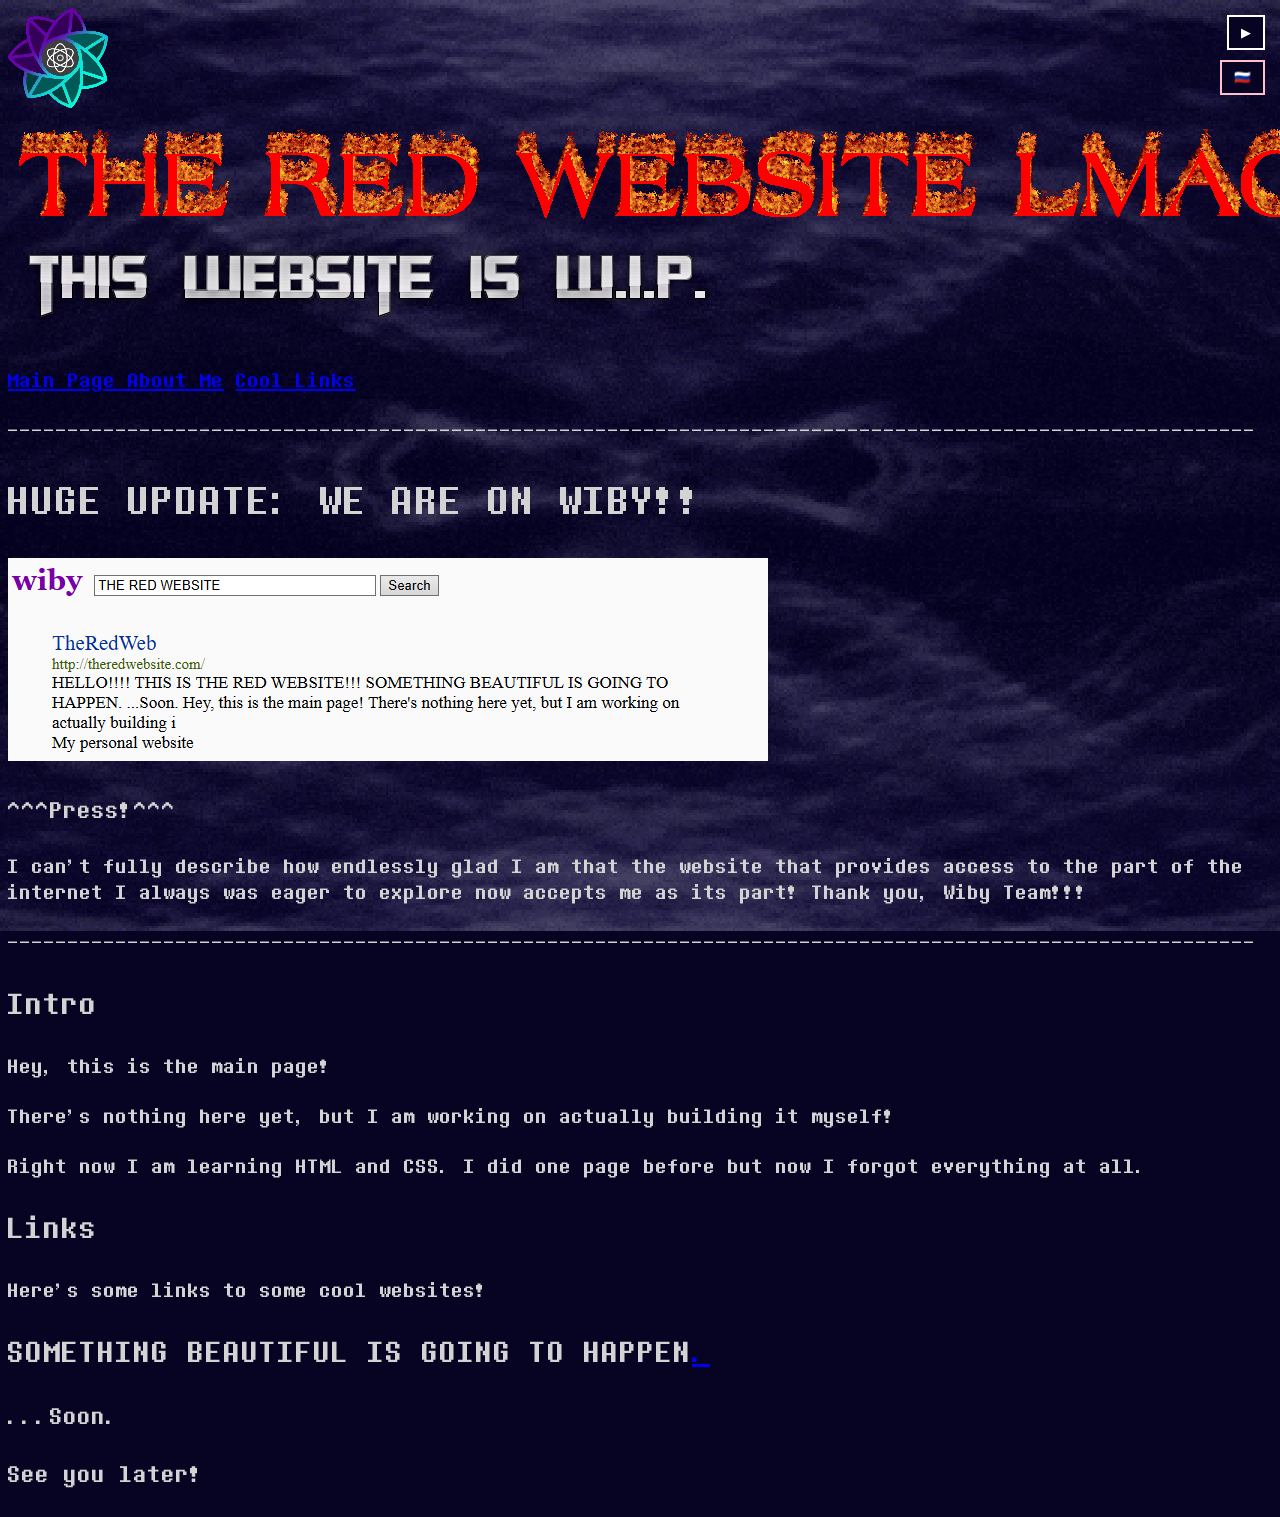
<file: index.html>
<!DOCTYPE html>
<html lang="en">
<head>
    <meta charset="UTF-8">
    <title>TheRedWeb</title>
    
    <meta name="viewport" content="width=device-width, initial-scale=1.0, viewport-fit=cover" />
    <meta name="author" content="TheRedGuyLmao" />
    <meta name="description" content="My personal website-blog-project for fun!" />

    <link rel="shortcut icon" sizes="32x32" href="assets/SAAB.ico" />
    <link rel="apple-touch-icon" sizes="180x180" href="assets/SAAB-iphone.png" />
    <link rel="stylesheet" href="style.css" />
</head>

<!--
        <	= &lt;
        >	= &gt;
        "	= &quot;
        '	 =  &apos;
        &	= &amp;
-->

<body>
    <img src="assets/SAAB.png" width="100" height="100">
    <a title="Epic Logo"><img src="assets/websitelogo.gif" alt="Epic Logo"></a>
    <a title="Epic WIP Text"><img src="assets/thiswebsiteiswip.png" alt="Epic WIP Text"></a>
    
    <audio id="bg-music" loop>
        <source src="assets/audio/Toby_Fox_-_Another_Him_Deltarune_(mp3.pm).mp3" type="audio/mpeg">
    </audio>

    <button id="music-toggle" type="button">▶</button>
    <a id="switch" href="ru/index.html"><button id="lang-switch" type="button">🇷🇺</button></a>

    <p>
        <a href="https://theredwebsite.com">Main Page </a>
        <a href="about/index.html">About Me</a>
        <a href="links/index.html">Cool Links</a>
    </p>
    
    <p>--------------------------------------------------------------------------------------------------------</p>

    <h1>HUGE UPDATE: WE ARE ON WIBY!!</h1>
    <a href="https://wiby.org/?q=THE+RED+WEBSITE" target="_blank"><img src="assets/wiby-screenshit.png"></a>
    <h3>^^^Press!^^^</h3>
    <p>I can't fully describe how endlessly glad I am that the website that provides access to the part of the internet I always was eager to explore now accepts me as its part! <strong>Thank you, Wiby Team!!!</strong></P>

    <p>--------------------------------------------------------------------------------------------------------</p>

    <h2>Intro</h2>
    <p class="main-text">Hey, this is the <strong><a title="This is really a main page!">main page!</a></strong></p>
    <p>There's nothing here yet, but I am working on actually building it myself!</p>
    <p>Right now I am learning HTML and CSS. I did one page before but now I forgot everything at all.</p>

 
    <h2>Links</h2>
    <p>Here's some links to some cool websites!</p>
    
    <h2>SOMETHING BEAUTIFUL IS GOING TO HAPPEN<a href="7b/index.html">.</a></h2>
    <h3>...Soon.</h3>

    <h3>See you later!</h3>
    <script src="smartstuff.js"></script>
</body>

</html>

<!--
    TODOs:
    - EN/RU switch (DONE!)
    - Radio connected either to YouTube Music or grabbed locally.
    - More than one page (Kinda uglishly done)
    - Visit Counter
    - Sign blog, where people can send small messages up to 50 symbols + a dedicated mail + 
        max 3 symbols for nickname when leaving a comment
    - Secret webpage for the craziest shenanigans (kinda)
    - Phone compatibility (next task)
-->
</file>
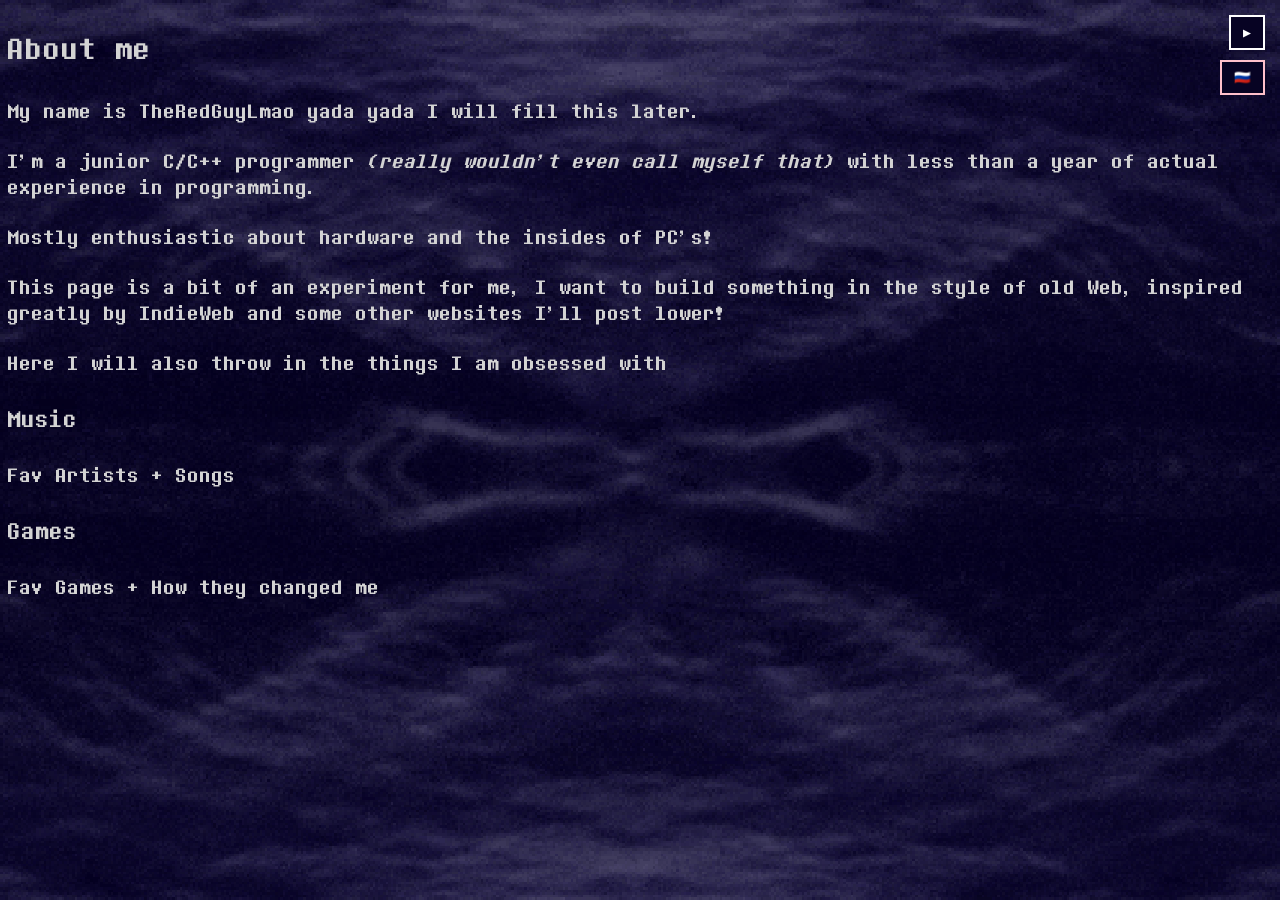
<file: about/index.html>
<!DOCTYPE html>
<html lang="en">
<head>
    <title>About Me</title>

    <link rel="shortcut icon" sizes="32x32" href="../assets/SAAB.ico" />
    <link rel="apple-touch-icon" sizes="180x180" href="../assets/SAAB-iphone.png" />
    <link rel="stylesheet" href="../style.css">
</head>    

<body>
    <audio id="bg-music" loop>
        <source src="../assets/audio/Toby_Fox_-_Another_Him_Deltarune_(mp3.pm).mp3" type="audio/mpeg">
    </audio>

    <button id="music-toggle" type="button">▶</button>
    <a id="switch" href="ru/index.html"><button id="lang-switch" type="button">🇷🇺</button></a>

   <h2>About me</h2>
   <p>My name is TheRedGuyLmao yada yada I will fill this later.</p>
    <p>I'm a junior C/C++ programmer <em>(really wouldn't even call myself that)</em> with less than a year of actual experience in programming.</p>
    <p>Mostly enthusiastic about hardware and the insides of PC's!</p>
    <p>This page is a bit of an experiment for me, I want to build something in the style of old Web, inspired greatly by IndieWeb and some other websites I'll post lower!</p>
    <p>Here I will also throw in the things I am obsessed with</p>
    <h3>Music</h3>
    <p>Fav Artists + Songs</p>
    <h3>Games</h3>
    <p>Fav Games + How they changed me</p>

    <script src="../smartstuff.js"></script>
</body>
</html>
</file>
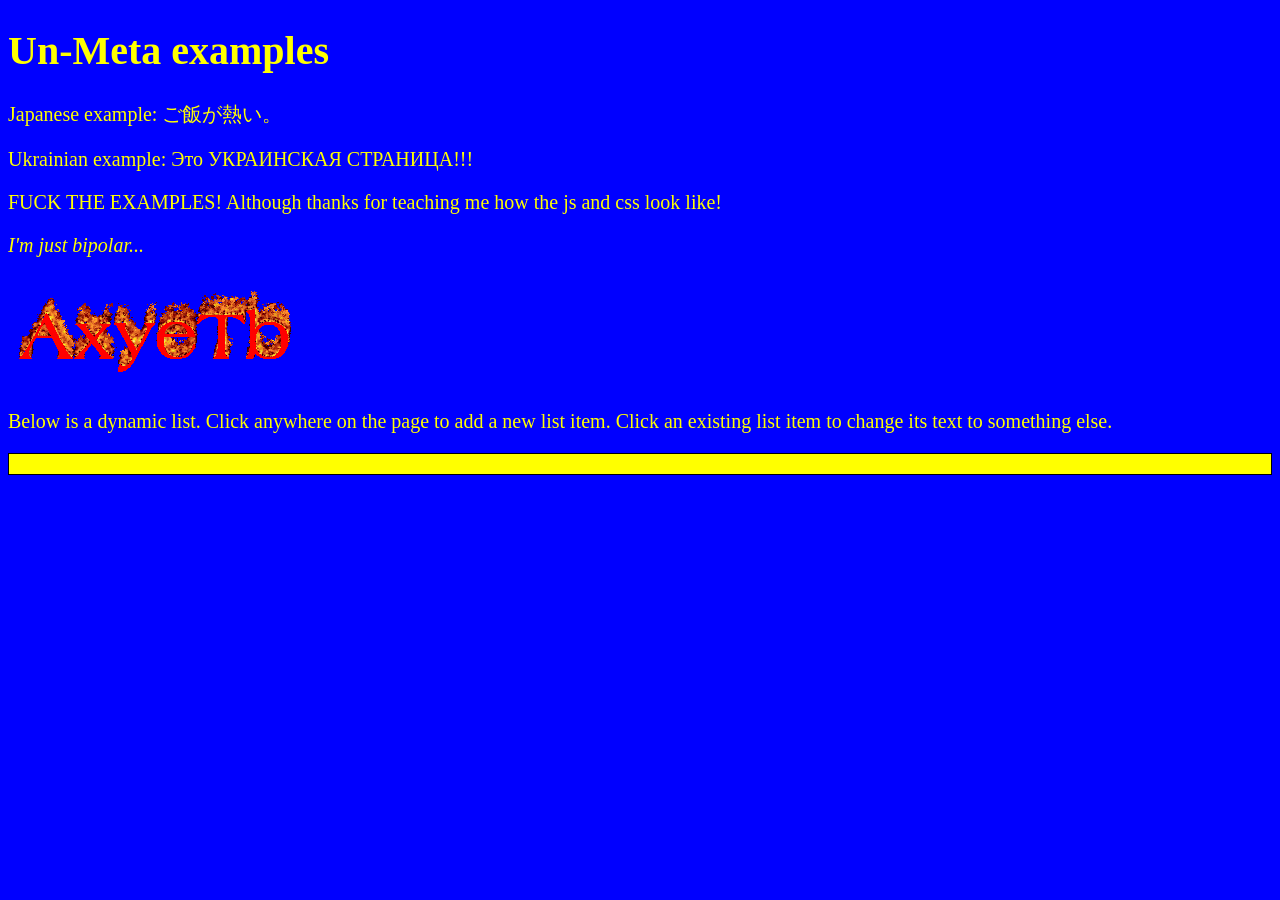
<file: bullshit/index.html>
<!DOCTYPE html>
<html lang="en-US">
  <head>
    <meta charset="utf-8">
    <meta name="viewport" content="width=device-width">
    <title>WHAT.</title>

    <meta name="author" content="Chris Mills">
    <meta name="description" content="This is an example page to demonstrate usage of metadata on web pages.">

    <meta property="og:image" content="https://developer.mozilla.org/mdn-social-share.png">
    <meta property="og:description" content="This is an example page to demonstrate usage of metadata on web pages.">
    <meta property="og:title" content="Metadata; The HTML &lt;head&gt;, on MDN">

    <link rel="Shortcut Icon" href="favicon.ico" type="image/x-icon">
    <link rel="stylesheet" href="style.css" />
  </head>
  <body>
    <h1>Un-Meta examples</h1>

    <p>Japanese example: ご飯が熱い。</p>
    <P>Ukrainian example: Это УКРАИНСКАЯ СТРАНИЦА!!!</P>
    <p>FUCK THE EXAMPLES! Although thanks for teaching me how the js and css look like!</p>
    <p><em>I'm just bipolar...</em></p>
    <img src="../assets/ахуеть.gif">
    <script src="script.js"></script>
  </body>
</html>
</file>
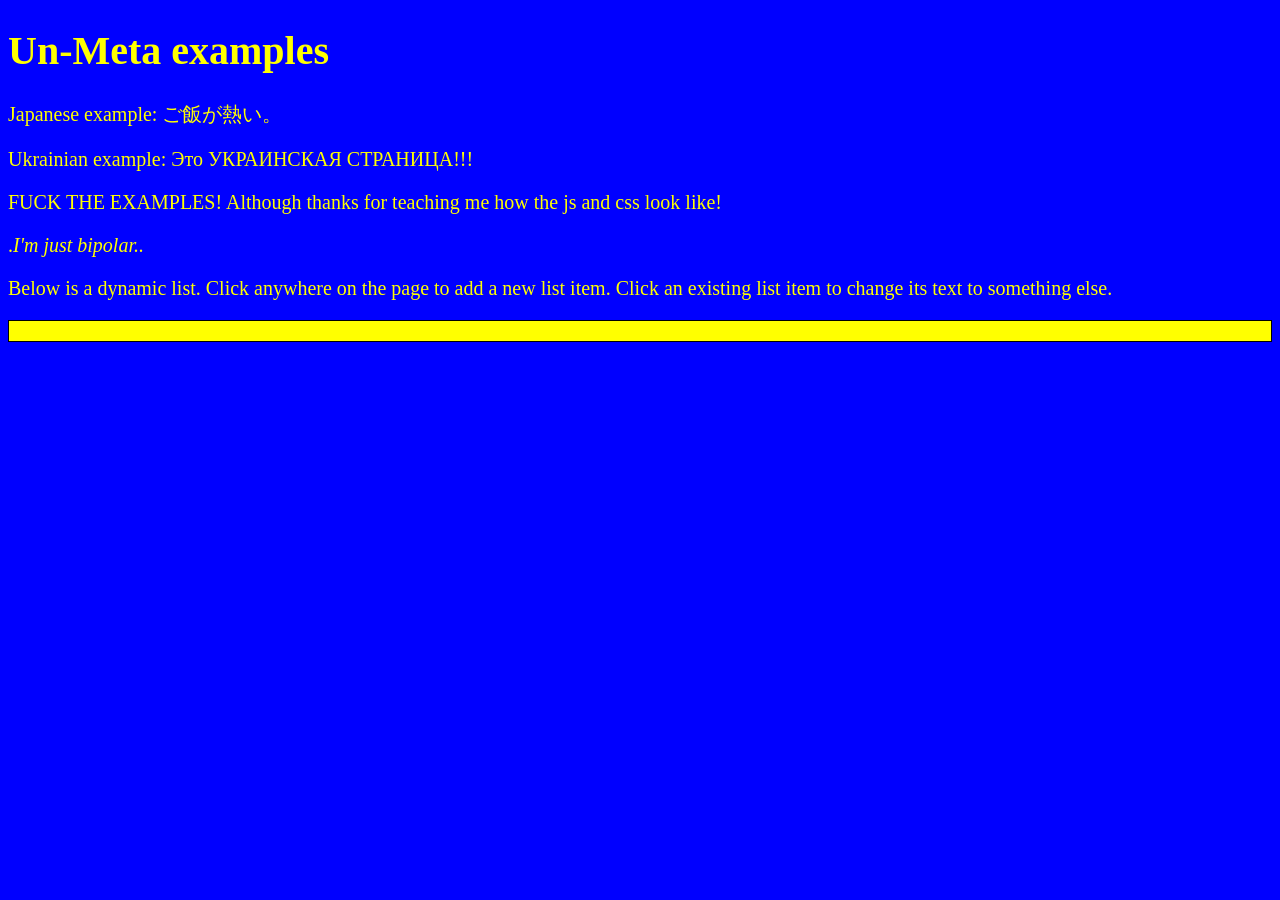
<file: learning-stuff/index.html>
<!DOCTYPE html>
<html lang="en-US">
  <head>
    <meta charset="utf-8">
    <meta name="viewport" content="width=device-width">
    <title>Meta examples</title>

    <meta name="author" content="Chris Mills">
    <meta name="description" content="This is an example page to demonstrate usage of metadata on web pages.">

    <meta property="og:image" content="https://developer.mozilla.org/mdn-social-share.png">
    <meta property="og:description" content="This is an example page to demonstrate usage of metadata on web pages.">
    <meta property="og:title" content="Metadata; The HTML &lt;head&gt;, on MDN">

    <link rel="Shortcut Icon" href="favicon.ico" type="image/x-icon">
    <link rel="stylesheet" href="style.css" />
  </head>
  <body>
    <h1>Un-Meta examples</h1>

    <p>Japanese example: ご飯が熱い。</p>
    <P>Ukrainian example: Это УКРАИНСКАЯ СТРАНИЦА!!!</P>
    <p>FUCK THE EXAMPLES! Although thanks for teaching me how the js and css look like!</p>
    <p>.<em>I'm just bipolar..</em></p>
    <script src="script.js"></script>
  </body>
</html>
</file>
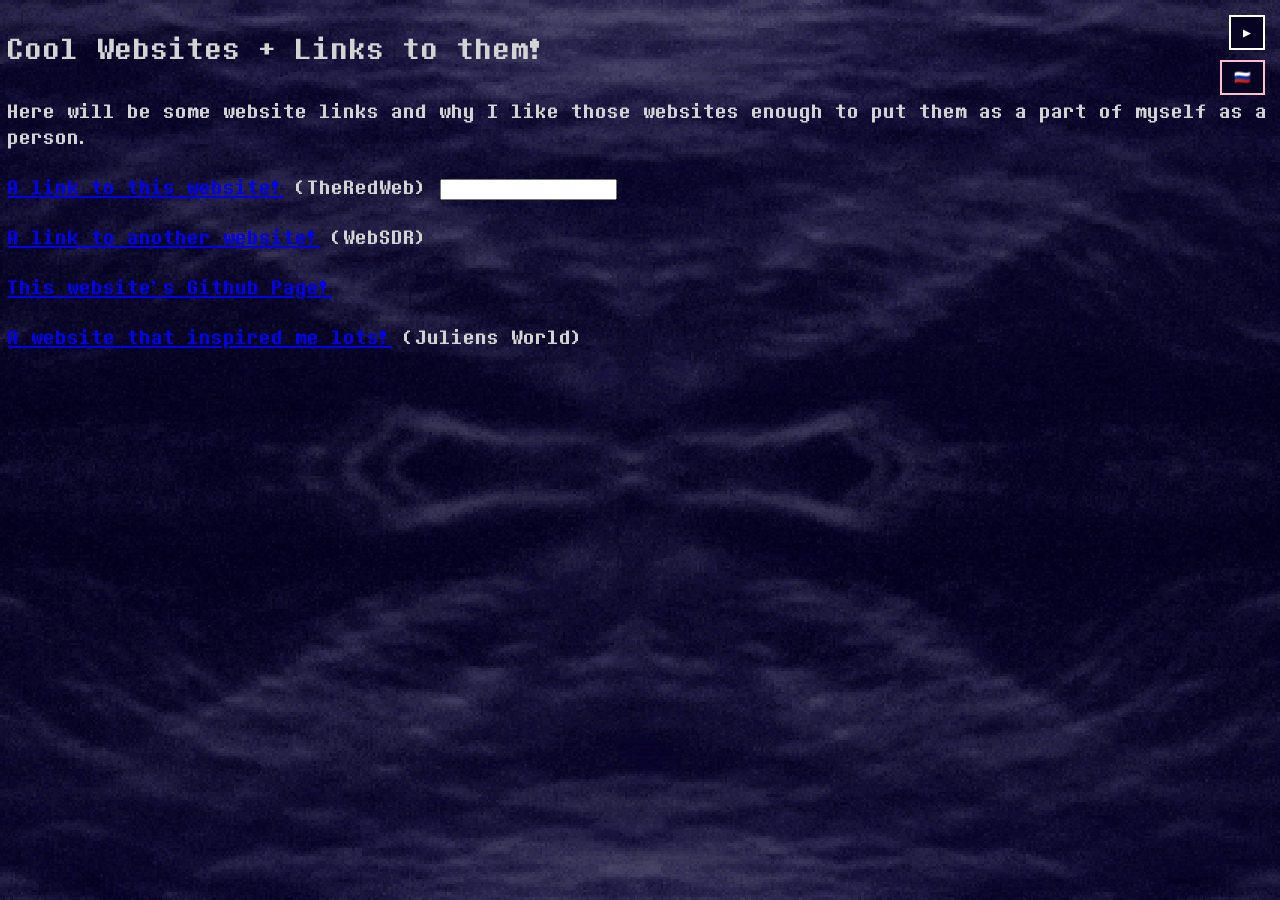
<file: links/index.html>
<!DOCTYPE html>
<html lang="en">
<head>
    <title>Cool Links</title>

    <link rel="shortcut icon" sizes="32x32" href="../assets/SAAB.ico" />
    <link rel="apple-touch-icon" sizes="180x180" href="../assets/SAAB-iphone.png" />
    <link rel="stylesheet" href="../style.css">
</head>    

<body>
    <audio id="bg-music" loop>
        <source src="../assets/audio/Toby_Fox_-_Another_Him_Deltarune_(mp3.pm).mp3" type="audio/mpeg">
    </audio>

    <button id="music-toggle" type="button">▶</button>
    <a id="switch" href="ru/index.html"><button id="lang-switch" type="button">🇷🇺</button></a>

<h2>Cool Websites + Links to them!</h2>
<p>Here will be some website links and why I like those websites enough to put them as a part of myself as a person.</p>

    <p><a href="https://theredwebsite.com">A link to this website!</a> (TheRedWeb) <input type="text" />
    <p><a href="http://websdr.ewi.utwente.nl:8901">A link to another website!</a>  (WebSDR)</p>
    <p><a href="https://github.com/TheRedGuyLmao/theredwebsitelmao">This website's Github Page!</a></p>
    <p><a href="https://juliensworld.com">A website that inspired me lots!</a> (Juliens World)</p>

    
    <script src="../smartstuff.js"></script>
</body>
</html>
</file>
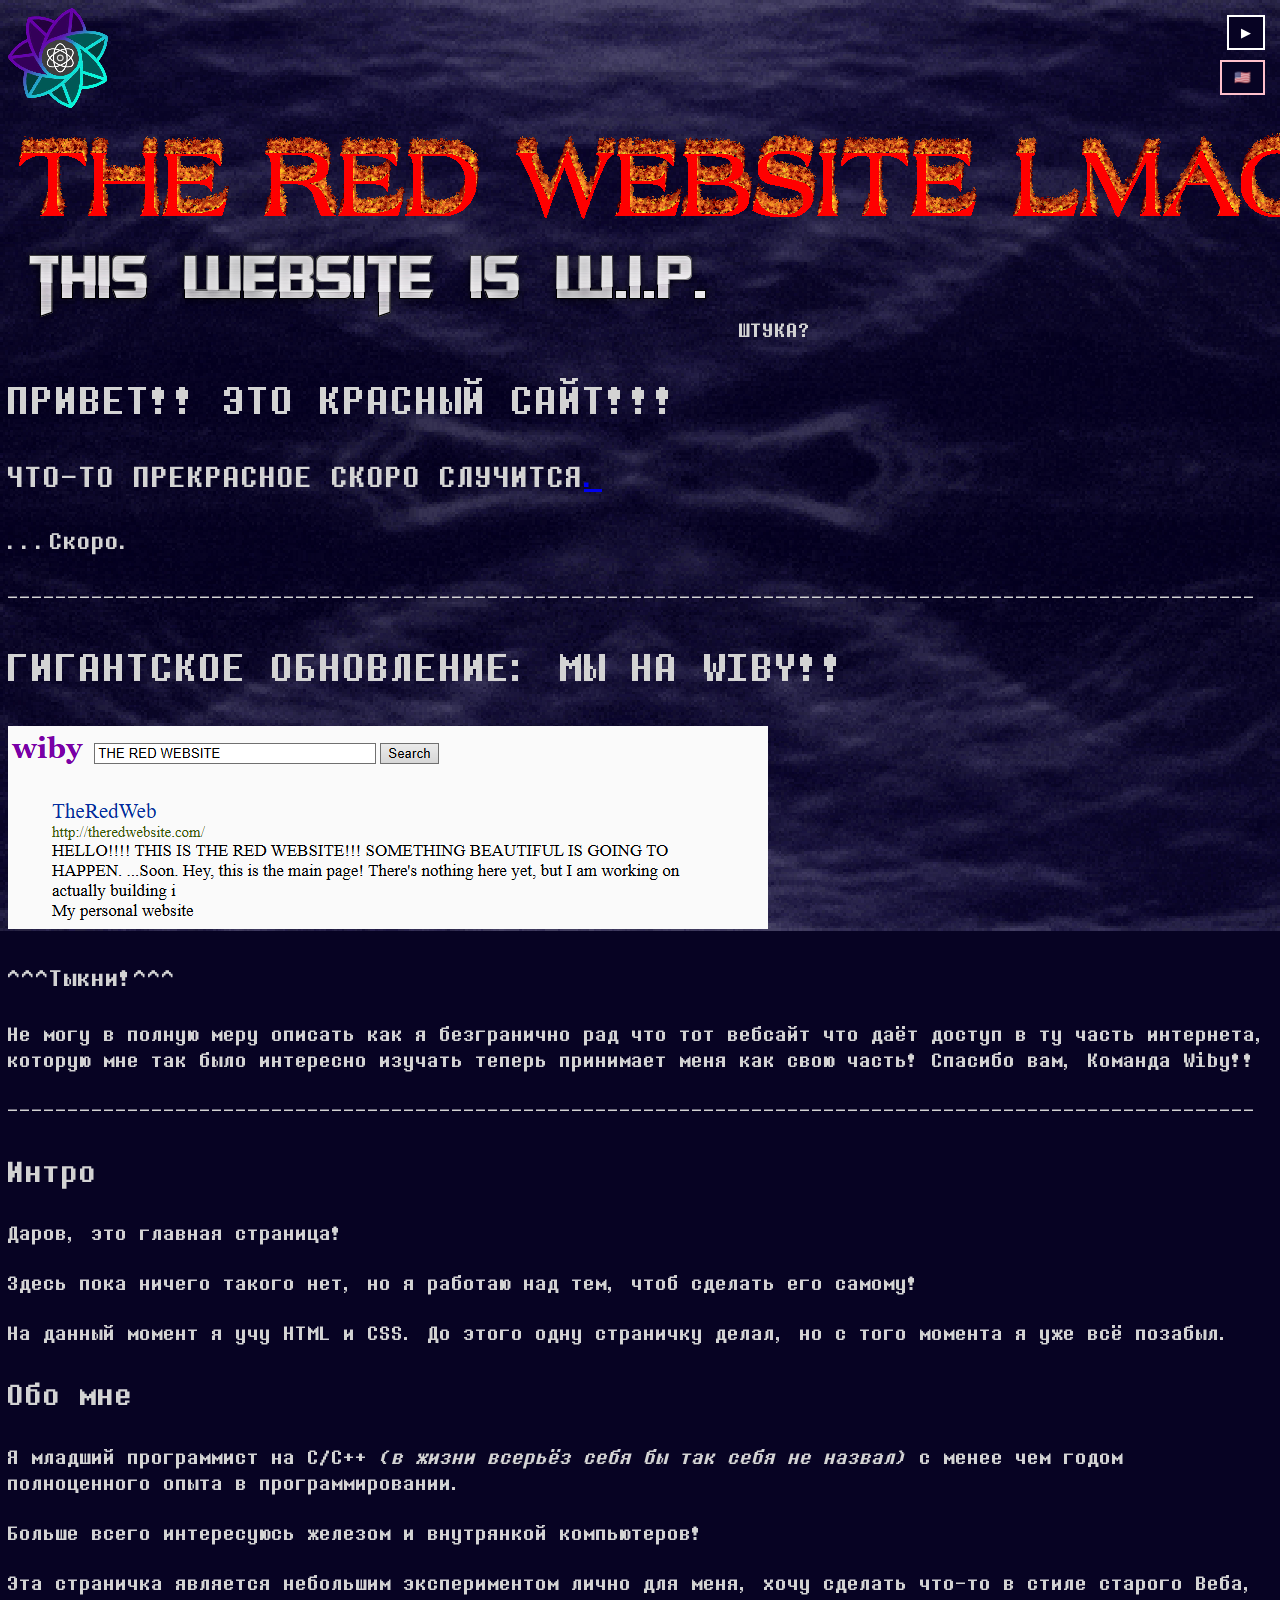
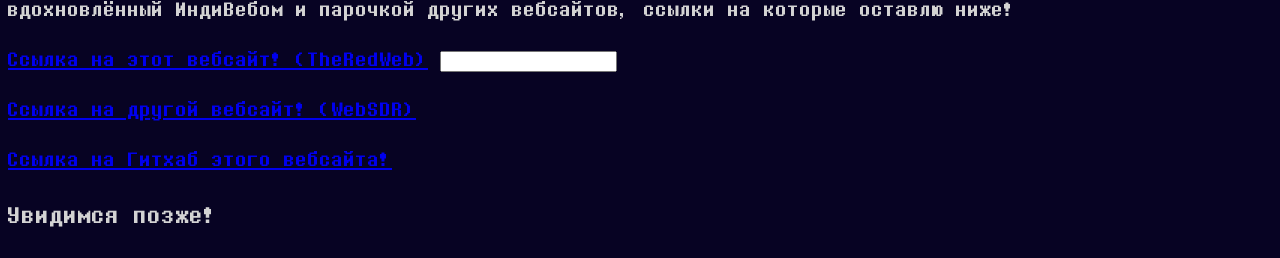
<file: ru/index.html>
<!DOCTYPE html>
<html lang="ru">
<head>
    <meta charset="UTF-8">
    <title>TheRedWeb</title>
    
    <meta name="viewport" content="width=device-width, initial-scale=1.0, viewport-fit=cover" />
    <meta name="author" content="TheRedGuyLmao" />
    <meta name="description" content="Мой личный вебсайт-блог-проект прикола ради!" />

    <link rel="shortcut icon" sizes="32x32" href="../assets/SAAB.ico" />
    <link rel="apple-touch-icon" sizes="180x180" href="../assets/SAAB-iphone.png" />
    <link rel="stylesheet" href="../style.css" />
</head>

<!--
        <	= &lt;
        >	= &gt;
        "	= &quot;
        '	 =  &apos;
        &	= &amp;
-->

<body>
    <img src="../assets/SAAB.png" width="100" height="100">
    <a title="Крутой Логотип"><img src="../assets/websitelogo.gif" alt="Крутой Логотип"></a>
    <a title="Крутой Текст 'В Процессе'"><img src="../assets/thiswebsiteiswip.png" alt="Крутой Текст 'В Процессе'"></a>
    <a title="ШТУКА!">ШТУКА?</a>

    <h1>ПРИВЕТ!! ЭТО КРАСНЫЙ САЙТ!!!</h1>

    <h2>ЧТО-ТО ПРЕКРАСНОЕ СКОРО СЛУЧИТСЯ<a href="../7b/index.html">.</a></h2>
    <h3>...Скоро. </h3>
    
    <audio id="bg-music" loop>
        <source src="../assets/audio/Toby_Fox_-_Another_Him_Deltarune_(mp3.pm).mp3" type="audio/mpeg">
    </audio>

    <button id="music-toggle" type="button">▶</button>
    <a id="switch" href="../index.html"><button id="lang-switch" type="button">🇺🇸</button></a>

    <p>--------------------------------------------------------------------------------------------------------</p>

    <h1>ГИГАНТСКОЕ ОБНОВЛЕНИЕ: МЫ НА WIBY!!</h1>
    <a href="https://wiby.org/?q=THE+RED+WEBSITE"><img src="../assets/wiby-screenshit.png"></a>
    <h3>^^^Тыкни!^^^</h3>
    <p>Не могу в полную меру описать как я безгранично рад что тот вебсайт что даёт доступ в ту часть интернета, которую мне так было интересно изучать теперь принимает меня как свою часть! <strong>Спасибо вам, Команда Wiby!!</strong></p>

    <p>--------------------------------------------------------------------------------------------------------</p>

    <h2>Интро</h2>
    <p class="main-text">Даров, это <strong><a title="Это и правда главная страница(Так ещё и на русском!)">главная страница!</a></strong></p>
    <p>Здесь пока ничего такого нет, но я работаю над тем, чтоб сделать его самому!</p>
    <p>На данный момент я учу HTML и CSS. До этого одну страничку делал, но с того момента я уже всё позабыл.</p>

    <h2>Обо мне</h2>
    <p>Я младший программист на C/C++ <em>(в жизни всерьёз себя бы так себя не назвал)</em> с менее чем годом полноценного опыта в программировании.</p>
    <p>Больше всего интересуюсь железом и внутрянкой компьютеров!</p>
    <p>Эта страничка является небольшим экспериментом лично для меня, хочу сделать что-то в стиле старого Веба, вдохновлённый ИндиВебом и парочкой других вебсайтов, ссылки на которые оставлю ниже!</p>
    <a href="https://theredwebsite.com">Ссылка на этот вебсайт! (TheRedWeb)</a> <input type="text" />
    <p></p>
    <a href="http://websdr.ewi.utwente.nl:8901">Ссылка на другой вебсайт! (WebSDR)</a>
    <p></p>
    <a href="https://github.com/TheRedGuyLmao/theredwebsitelmao">Ссылка на Гитхаб этого вебсайта!</a>

    <h3>Увидимся позже!</h3>
    <script src="../smartstuff.js"></script>
</body>

</html>
</file>
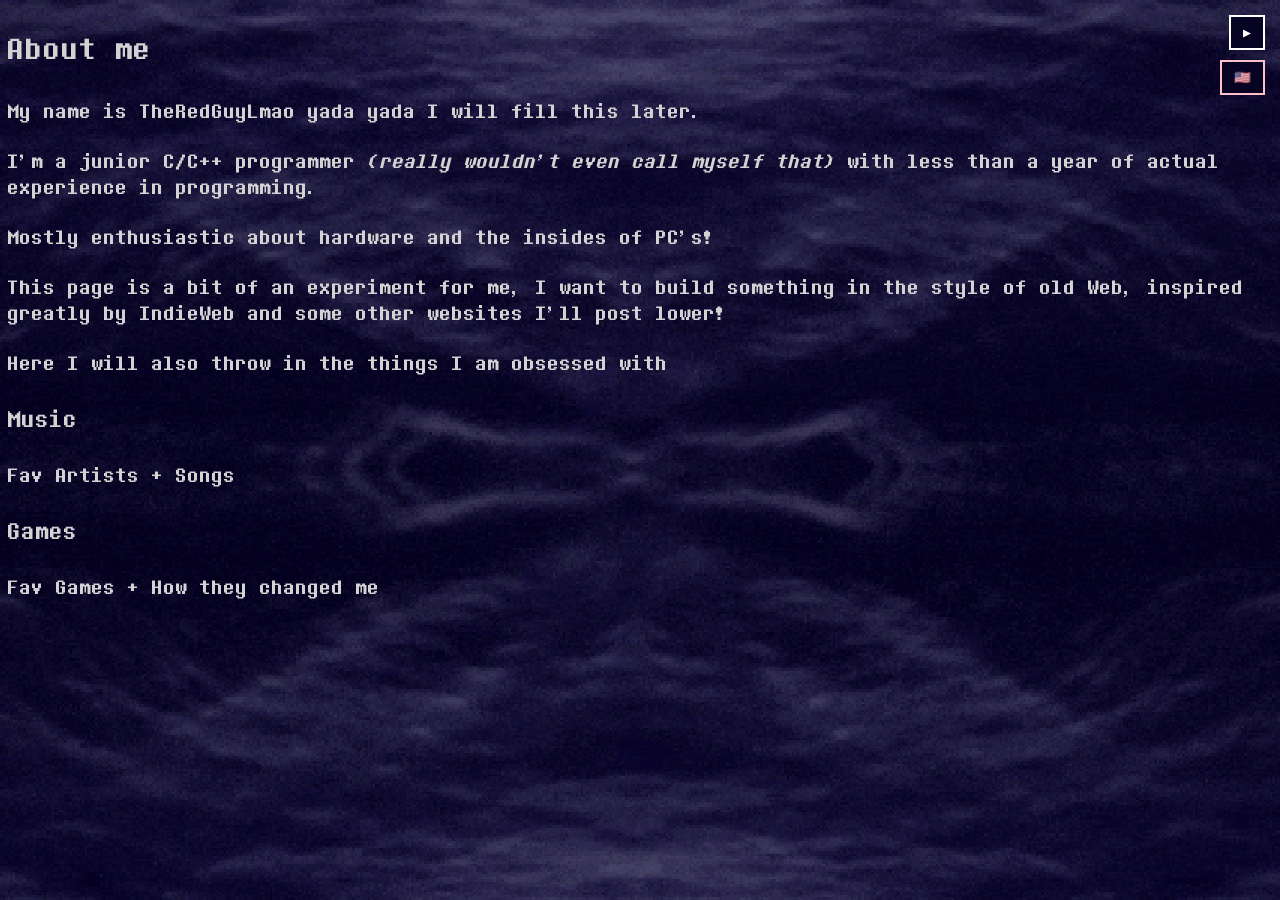
<file: about/ru/index.html>
<!DOCTYPE html>
<html lang="ru">
<head>
    <title>About Me</title>

    <link rel="shortcut icon" sizes="32x32" href="../../assets/SAAB.ico" />
    <link rel="apple-touch-icon" sizes="180x180" href="../../assets/SAAB-iphone.png" />
    <link rel="stylesheet" href="../../style.css">
</head>    

<body>
    <audio id="bg-music" loop>
        <source src="../../assets/audio/Toby_Fox_-_Another_Him_Deltarune_(mp3.pm).mp3" type="audio/mpeg">
    </audio>

    <button id="music-toggle" type="button">▶</button>
    <a id="switch" href="../index.html"><button id="lang-switch" type="button">🇺🇸</button></a>

   <h2>About me</h2>
   <p>My name is TheRedGuyLmao yada yada I will fill this later.</p>
    <p>I'm a junior C/C++ programmer <em>(really wouldn't even call myself that)</em> with less than a year of actual experience in programming.</p>
    <p>Mostly enthusiastic about hardware and the insides of PC's!</p>
    <p>This page is a bit of an experiment for me, I want to build something in the style of old Web, inspired greatly by IndieWeb and some other websites I'll post lower!</p>
    <p>Here I will also throw in the things I am obsessed with</p>
    <h3>Music</h3>
    <p>Fav Artists + Songs</p>
    <h3>Games</h3>
    <p>Fav Games + How they changed me</p>

    <script src="../../smartstuff.js"></script>
</body>
</html>
</file>
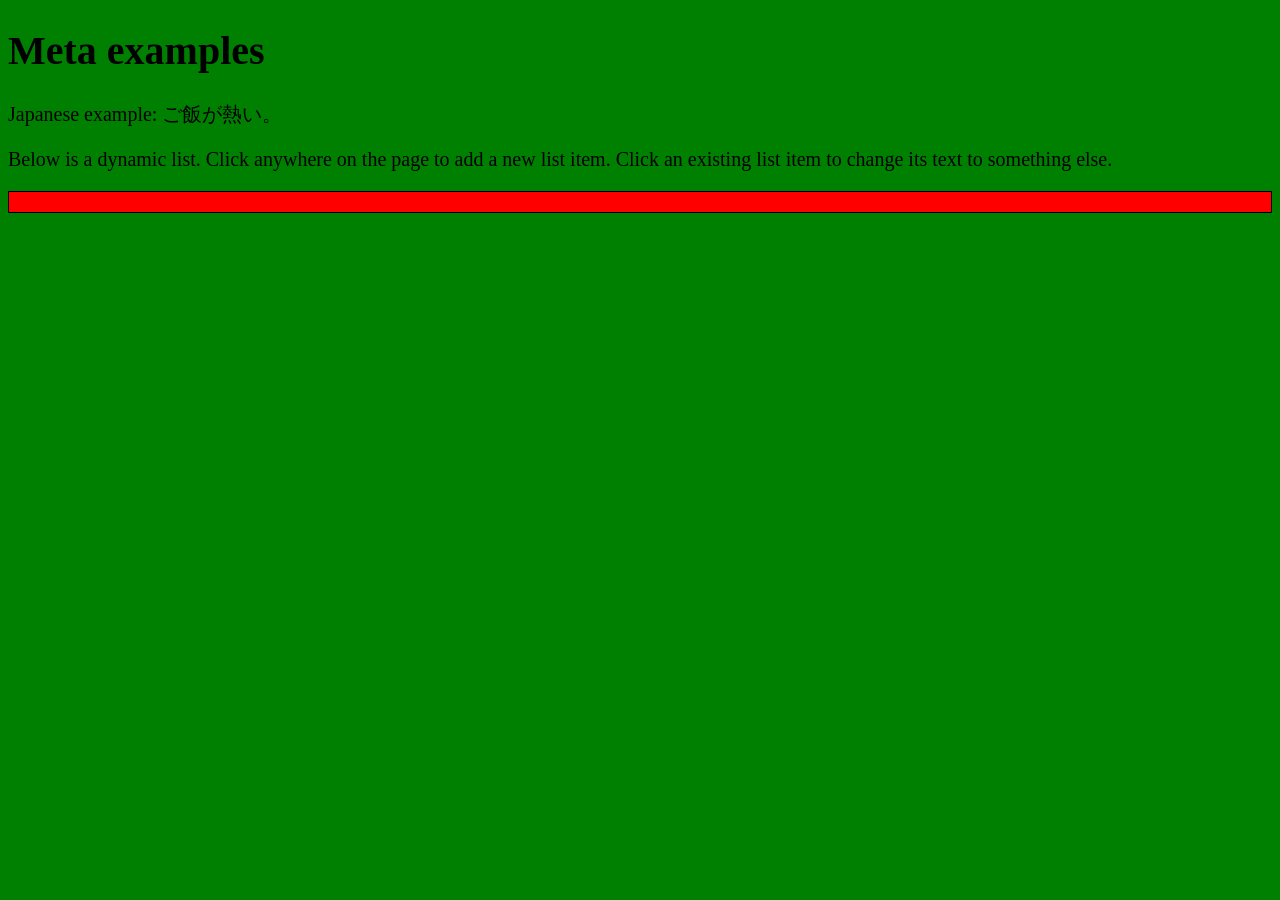
<file: learning stuff/meta-example.html>
<!DOCTYPE html>
<html lang="en-US">
  <head>
    <meta charset="utf-8">
    <meta name="viewport" content="width=device-width">
    <title>Meta examples</title>

    <meta name="author" content="Chris Mills">
    <meta name="description" content="This is an example page to demonstrate usage of metadata on web pages.">

    <meta property="og:image" content="https://developer.mozilla.org/mdn-social-share.png">
    <meta property="og:description" content="This is an example page to demonstrate usage of metadata on web pages.">
    <meta property="og:title" content="Metadata; The HTML &lt;head&gt;, on MDN">

    <link rel="Shortcut Icon" href="favicon.ico" type="image/x-icon">
    <link rel="stylesheet" href="style.css" />
  </head>
  <body>
    <h1>Meta examples</h1>

    <p>Japanese example: ご飯が熱い。</p>
    <script src="script.js"></script>
  </body>
</html>
</file>
<file: style.css>
@font-face {
    font-family: '8bitoperator JVE';
    src: url('assets/fonts/determination-8-bit-oper-jve-mono.otf.woff2') format('woff2');
    font-weight: 800;
    font-style: normal;
}

#music-toggle {
    position: fixed;
    top: 15px;
    right: 15px;
    z-index: 1000;

    background-color: rgb(7, 3, 35);
    color:white;
    border: 2px solid white;
    padding: 8px 12px;

    font-family: inherit;
    cursor: pointer;
}

#lang-switch {
    position: fixed;
    top: 60px;
    right: 15px;
    z-index: 1000;

    background-color: rgb(7, 3, 35);
    color: white;
    border: 2px solid pink;
    padding: 8px 12px;

    font-family: inherit;
    cursor: pointer;
}

html {
    background-color: rgb(7, 3, 35);
    background-image: url("assets/IMAGE_DEPTHS.gif");
    background-size: cover;
    background-repeat: no-repeat;
    background-position: center;
    background-attachment: fixed;
    image-rendering: pixelated;

    color:lightgray;
    font-family: '8bitoperator JVE', monospace;
    font-size: 24px;
}
</file>
<file: bullshit/style.css>
html {
  background-color: blue;
  font-size: 20px;
  color: rgb(255, 255, 0);
}

ul {
  background: rgb(255, 255, 0);
  padding: 10px;
  border: 1px solid black;
}

li {
  margin-left: 20px;
}
</file>
<file: learning-stuff/style.css>
html {
  background-color: blue;
  font-size: 20px;
  color: rgb(255, 255, 0);
}

ul {
  background: rgb(255, 255, 0);
  padding: 10px;
  border: 1px solid black;
}

li {
  margin-left: 20px;
}
</file>
<file: learning stuff/style.css>
html {
  background-color: green;
  font-size: 20px;
}

ul {
  background: red;
  padding: 10px;
  border: 1px solid black;
}

li {
  margin-left: 20px;
}
</file>
